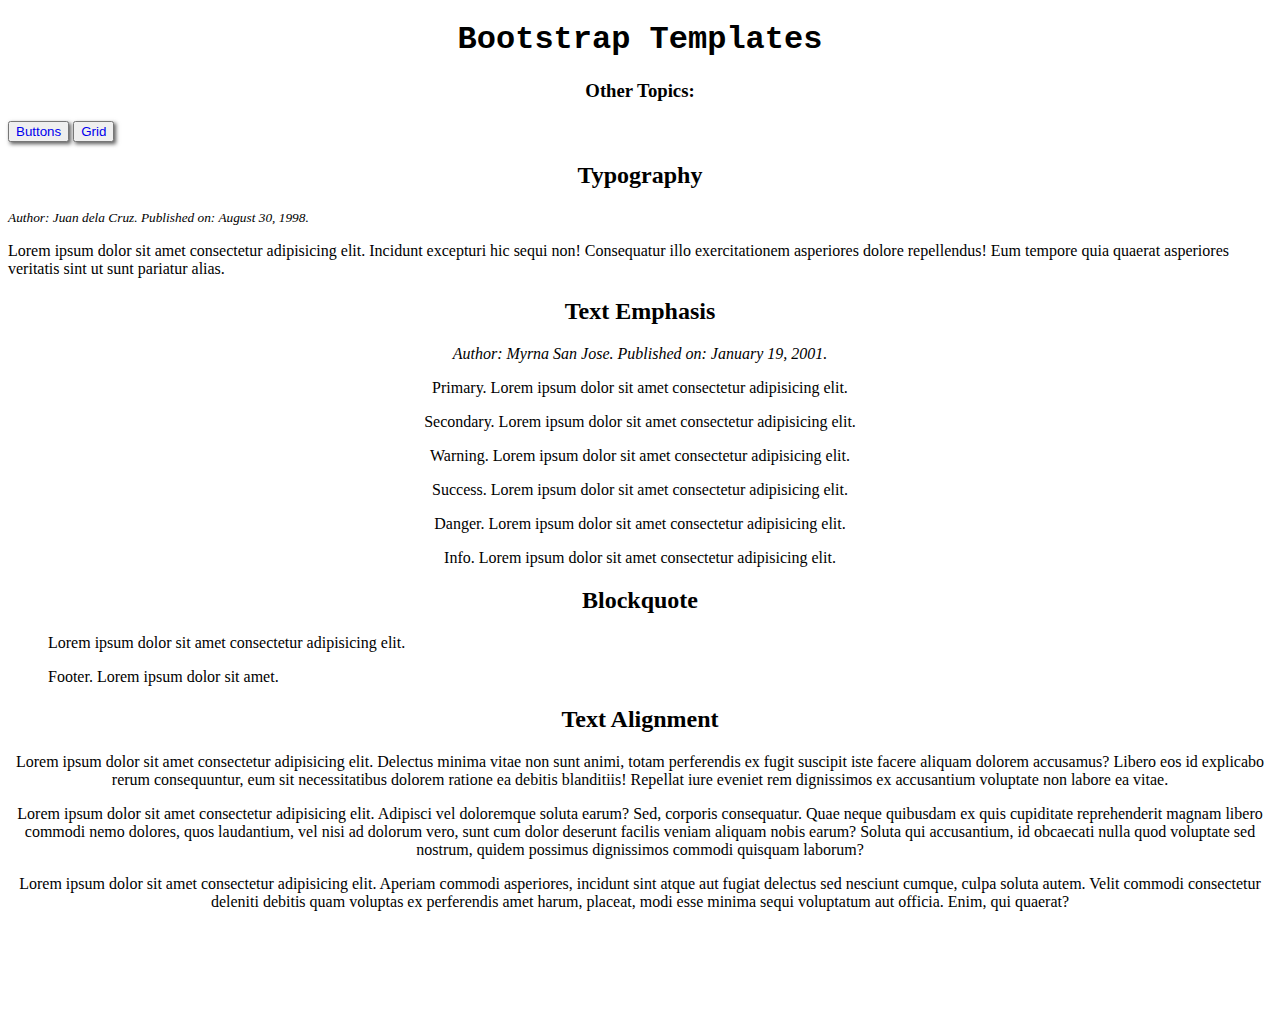
<file: index.html>
<!DOCTYPE html>
<html lang="en">
<head>
    <meta charset="UTF-8">
    <meta http-equiv="X-UA-Compatible" content="IE=edge">
    <meta name="viewport" content="width=device-width, initial-scale=1.0">
    <link href="https://cdn.jsdelivr.net/npm/bootstrap@5.3.0-alpha1/dist/css/bootstrap.min.css" rel="stylesheet" 
        integrity="sha384-GLhlTQ8iRABdZLl6O3oVMWSktQOp6b7In1Zl3/Jr59b6EGGoI1aFkw7cmDA6j6gD" crossorigin="anonymous">
    <link rel="stylesheet" href="styles.css">
    <title>Bootstrap 5</title>

</head>
<body>

    <div class="container">
        <h1 class="mb-5">Bootstrap Templates</h1>

        <h3>Other Topics:</h3>
            <button class="btn btn-outline-primary"><a style="text-decoration:none" href="buttons.html">Buttons</a></button>
            <button class="btn btn-outline-primary"><a style="text-decoration:none" href="grid.html">Grid</a></button>



        <section class="mt-5">
            <h2>Typography</h2>
            <small class="text-muted"><i>Author: Juan dela Cruz. Published on: August 30, 1998.</i></small>
            <p class="lead pt-3">Lorem ipsum dolor sit amet consectetur adipisicing elit. Incidunt excepturi hic sequi non! 
                Consequatur illo exercitationem asperiores dolore repellendus! Eum tempore quia quaerat asperiores veritatis sint ut sunt pariatur alias.</p>
        </section>

        <section class="mb-5">
            <h2>Text Emphasis</h2>
            <p class="text-muted"><i>Author: Myrna San Jose. Published on: January 19, 2001.</i></p>
            <p class="text-primary">Primary. Lorem ipsum dolor sit amet consectetur adipisicing elit.</p>
            <p class="text-secondary">Secondary. Lorem ipsum dolor sit amet consectetur adipisicing elit.</p>
            <p class="text-warning">Warning. Lorem ipsum dolor sit amet consectetur adipisicing elit.</p>
            <p class="text-success">Success. Lorem ipsum dolor sit amet consectetur adipisicing elit.</p>
            <p class="text-danger">Danger. Lorem ipsum dolor sit amet consectetur adipisicing elit.</p>
            <p class="text-info">Info. Lorem ipsum dolor sit amet consectetur adipisicing elit.</p>
        </section>

        <blockquote class="blockquote"> <!--Qoutations, eg. from scientists, etc-->
            <h2>Blockquote</h2>
            <p>Lorem ipsum dolor sit amet consectetur adipisicing elit.</p>
            <footer class="blockquote-footer">Footer. Lorem ipsum dolor sit amet.</footer>
        </blockquote>

        <section class="mb-5">
            <h2>Text Alignment</h2>
            <p class="text-start">
                Lorem ipsum dolor sit amet consectetur adipisicing elit. Delectus minima vitae non sunt animi, 
                totam perferendis ex fugit suscipit iste facere aliquam dolorem accusamus? Libero eos id explicabo 
                rerum consequuntur, eum sit necessitatibus dolorem ratione ea debitis blanditiis! Repellat iure 
                eveniet rem dignissimos ex accusantium voluptate non labore ea vitae.
            </p>
            <p class="text-center">
                Lorem ipsum dolor sit amet consectetur adipisicing elit. Adipisci vel doloremque soluta earum? Sed, 
                corporis consequatur. Quae neque quibusdam ex quis cupiditate reprehenderit magnam libero commodi nemo dolores, 
                quos laudantium, vel nisi ad dolorum vero, sunt cum dolor deserunt facilis veniam aliquam nobis earum? Soluta 
                qui accusantium, id obcaecati nulla quod voluptate sed nostrum, quidem possimus dignissimos commodi quisquam laborum?
            </p>
            <p class="text-end">
                Lorem ipsum dolor sit amet consectetur adipisicing elit. Aperiam commodi asperiores, incidunt sint atque aut fugiat 
                delectus sed nesciunt cumque, culpa soluta autem. Velit commodi consectetur deleniti debitis quam voluptas ex 
                perferendis amet harum, placeat, modi esse minima sequi voluptatum aut officia. Enim, qui quaerat?
            </p>
        </section>

        <div style="margin-bottom: 7rem"></div>

    </div>

    <script src="https://cdn.jsdelivr.net/npm/bootstrap@5.3.0-alpha1/dist/js/bootstrap.bundle.min.js" 
    integrity="sha384-w76AqPfDkMBDXo30jS1Sgez6pr3x5MlQ1ZAGC+nuZB+EYdgRZgiwxhTBTkF7CXvN" crossorigin="anonymous"></script>
</body>
</html>
</file>
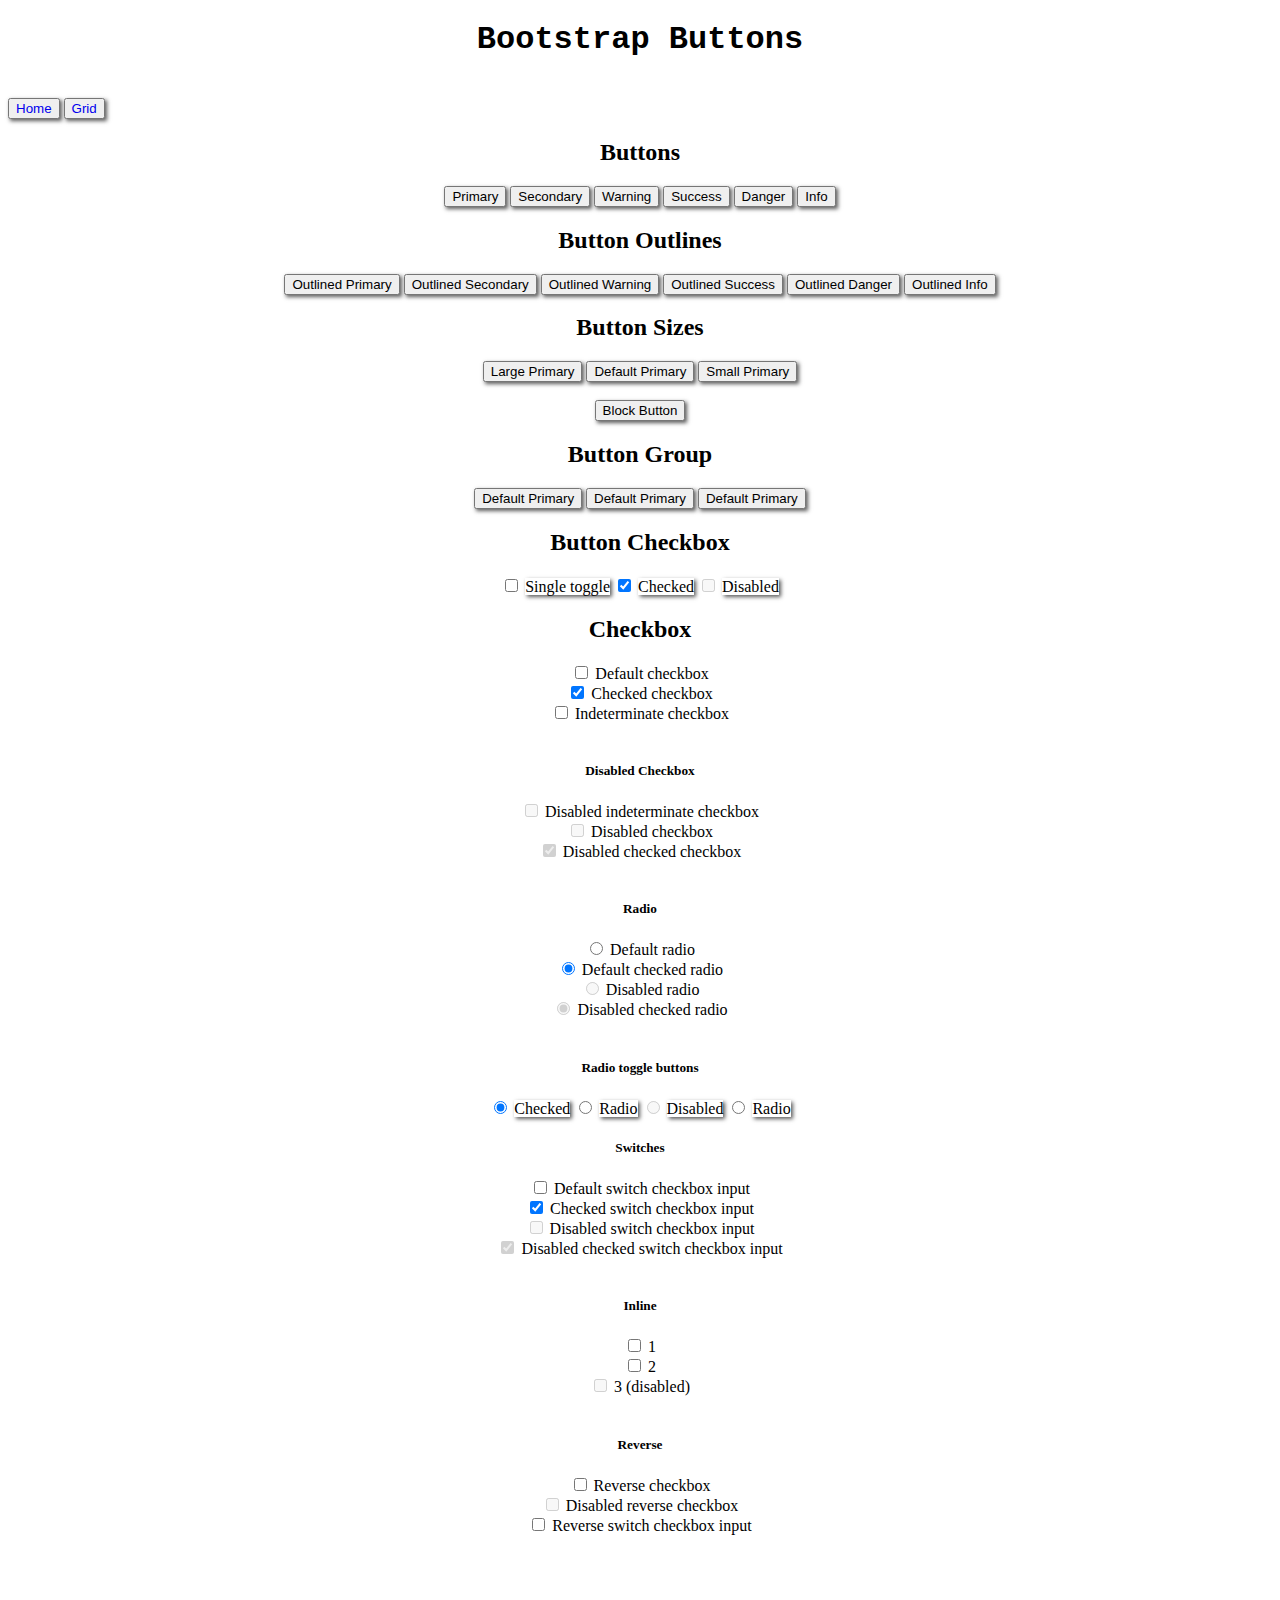
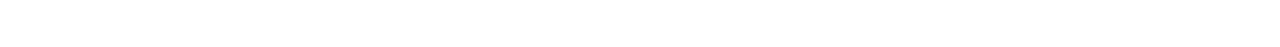
<file: buttons.html>
<!DOCTYPE html>
<html lang="en">
<head>
    <meta charset="UTF-8">
    <meta http-equiv="X-UA-Compatible" content="IE=edge">
    <meta name="viewport" content="width=device-width, initial-scale=1.0">
    <link href="https://cdn.jsdelivr.net/npm/bootstrap@5.3.0-alpha1/dist/css/bootstrap.min.css" rel="stylesheet" 
        integrity="sha384-GLhlTQ8iRABdZLl6O3oVMWSktQOp6b7In1Zl3/Jr59b6EGGoI1aFkw7cmDA6j6gD" crossorigin="anonymous">
    <link rel="stylesheet" href="styles.css">
    <title>Bootstrap 5</title>

</head>
<body>

    <div class="container text-center">
        <h1>Bootstrap Buttons</h1>
        
        <br>
        <button class="btn btn-outline-primary"><a style="text-decoration:none" href="index.html">Home</a></button>
        <button class="btn btn-outline-primary"><a style="text-decoration:none" href="grid.html">Grid</a></button>

        <br>
        <section class="mb-5">
            <h2>Buttons</h2>
            <button class="btn btn-primary">Primary</button>
            <button class="btn btn-secondary">Secondary</button>
            <button class="btn btn-warning">Warning</button>
            <button class="btn btn-success">Success</button>
            <button class="btn btn-danger">Danger</button>
            <button class="btn btn-info">Info</button>
        </section>
            
        <section class="mb-5">
            <h2>Button Outlines</h2>
            <button class="btn btn-outline-primary">Outlined Primary</button>
            <button class="btn btn-outline-secondary">Outlined Secondary</button>
            <button class="btn btn-outline-warning">Outlined Warning</button>
            <button class="btn btn-outline-success">Outlined Success</button>
            <button class="btn btn-outline-danger">Outlined Danger</button>
            <button class="btn btn-outline-info">Outlined Info</button>
        </section>

        <section class="mb-5">
            <h2>Button Sizes</h2>
            <button class="btn btn-primary btn-lg">Large Primary</button>
            <button class="btn btn-primary">Default Primary</button>
            <button class="btn btn-primary btn-sm">Small Primary</button>
            <br>
            <br>
            <div class="d-grid gap-2">
                <button class="btn btn-danger" type="button">Block Button</button>
            </div>
        </section>

        <section class="mb-5">
            <h2>Button Group</h2>
            <div class="btn-group">
                <button class="btn btn-warning">Default Primary</button>
                <button class="btn btn-warning">Default Primary</button>
                <button class="btn btn-warning">Default Primary</button>
            </div>
        </section>

        <section class="mb-5 text-start">
            <h2>Button Checkbox</h2>
            <div class="btn-group btn-group-toggle" data-toggle="buttons">
                                <!--SINGLE TOGGLE-->
                <input type="checkbox" class="btn-check" id="btn-check" autocomplete="off">
                <label class="btn btn-primary" for="btn-check">Single toggle</label>

                                <!--CHECKED TOGGLE-->
                <input type="checkbox" class="btn-check" id="btn-check-2" checked autocomplete="off">
                <label class="btn btn-primary" for="btn-check-2">Checked</label>

                                <!--DISABLED TOGGLE-->
                <input type="checkbox" class="btn-check" id="btn-check-3" autocomplete="off" disabled>
                <label class="btn btn-primary" for="btn-check-3">Disabled</label>

                
            </div>
        </section>

        <section class="mb-5 text-start">
            <h2>Checkbox</h2>
            <div class="form-check">
                <input class="form-check-input" type="checkbox" value="" id="flexCheckDefault">
                <label class="form-check-label" for="flexCheckDefault">
                  Default checkbox
                </label>
            </div>
            <div class="form-check">
                <input class="form-check-input" type="checkbox" value="" id="flexCheckChecked" checked>
                <label class="form-check-label" for="flexCheckChecked">
                  Checked checkbox
                </label>
            </div>
            <div class="form-check">
                <input class="form-check-input" type="checkbox" value="" id="flexCheckIndeterminate">
                <label class="form-check-label" for="flexCheckIndeterminate">
                  Indeterminate checkbox
                </label>
            </div>
            <br>
            <h5>Disabled Checkbox</h5>
            <div class="form-check">
                <input class="form-check-input" type="checkbox" value="" id="flexCheckIndeterminateDisabled" disabled>
                <label class="form-check-label" for="flexCheckIndeterminateDisabled">
                    Disabled indeterminate checkbox
                </label>
            </div>
            <div class="form-check">
                <input class="form-check-input" type="checkbox" value="" id="flexCheckDisabled" disabled>
                <label class="form-check-label" for="flexCheckDisabled">
                    Disabled checkbox
                </label>
            </div>
            <div class="form-check">
                <input class="form-check-input" type="checkbox" value="" id="flexCheckCheckedDisabled" checked disabled>
                <label class="form-check-label" for="flexCheckCheckedDisabled">
                    Disabled checked checkbox
                </label>            
            </div>
            <br>

            <h5>Radio</h5>
            <div class="form-check">
                <input class="form-check-input" type="radio" name="flexRadioDefault" id="flexRadioDefault1">
                <label class="form-check-label" for="flexRadioDefault1">
                  Default radio
                </label>
            </div>
            <div class="form-check">
                <input class="form-check-input" type="radio" name="flexRadioDefault" id="flexRadioDefault2" checked>
                <label class="form-check-label" for="flexRadioDefault2">
                  Default checked radio
                </label>
            </div>
            <div class="form-check">
                <input class="form-check-input" type="radio" name="flexRadioDisabled" id="flexRadioDisabled" disabled>
                <label class="form-check-label" for="flexRadioDisabled">
                  Disabled radio
                </label>
            </div>
            <div class="form-check">
                <input class="form-check-input" type="radio" name="flexRadioDisabled" id="flexRadioCheckedDisabled" checked disabled>
                <label class="form-check-label" for="flexRadioCheckedDisabled">
                  Disabled checked radio
                </label>
            </div>
            <br>

            <h5>Radio toggle buttons</h5>
                <input type="radio" class="btn-check" name="options" id="option1" autocomplete="off" checked>
                <label class="btn btn-secondary" for="option1">Checked</label>

                <input type="radio" class="btn-check" name="options" id="option2" autocomplete="off">
                <label class="btn btn-secondary" for="option2">Radio</label>

                <input type="radio" class="btn-check" name="options" id="option3" autocomplete="off" disabled>
                <label class="btn btn-secondary" for="option3">Disabled</label>

                <input type="radio" class="btn-check" name="options" id="option4" autocomplete="off">
                <label class="btn btn-secondary" for="option4">Radio</label>
            <br>
            <h5>Switches</h5>
            <div class="form-check form-switch">
                <input class="form-check-input" type="checkbox" role="switch" id="flexSwitchCheckDefault">
                <label class="form-check-label" for="flexSwitchCheckDefault">Default switch checkbox input</label>
            </div>
            <div class="form-check form-switch">
                <input class="form-check-input" type="checkbox" role="switch" id="flexSwitchCheckChecked" checked>
                <label class="form-check-label" for="flexSwitchCheckChecked">Checked switch checkbox input</label>
            </div>
            <div class="form-check form-switch">
                <input class="form-check-input" type="checkbox" role="switch" id="flexSwitchCheckDisabled" disabled>
                <label class="form-check-label" for="flexSwitchCheckDisabled">Disabled switch checkbox input</label>
            </div>
            <div class="form-check form-switch">
                <input class="form-check-input" type="checkbox" role="switch" id="flexSwitchCheckCheckedDisabled" checked disabled>
                <label class="form-check-label" for="flexSwitchCheckCheckedDisabled">Disabled checked switch checkbox input</label>
            </div>
            <br>

            <h5>Inline</h5>
            <!--adding .form-check-inline to any .form-check.-->
            <div class="form-check form-check-inline">
                <input class="form-check-input" type="checkbox" id="inlineCheckbox1" value="option1">
                <label class="form-check-label" for="inlineCheckbox1">1</label>
            </div>
            <div class="form-check form-check-inline">
                <input class="form-check-input" type="checkbox" id="inlineCheckbox2" value="option2">
                <label class="form-check-label" for="inlineCheckbox2">2</label>
            </div>
            <div class="form-check form-check-inline">
                <input class="form-check-input" type="checkbox" id="inlineCheckbox3" value="option3" disabled>
                <label class="form-check-label" for="inlineCheckbox3">3 (disabled)</label>
            </div>
            <br>
            
            <h5>Reverse</h5> <!--.form-check-reverse-->
            <div class="form-check form-check-reverse">
                <input class="form-check-input" type="checkbox" value="" id="reverseCheck1">
                <label class="form-check-label" for="reverseCheck1">
                  Reverse checkbox
                </label>
            </div>
            <div class="form-check form-check-reverse">
                <input class="form-check-input" type="checkbox" value="" id="reverseCheck2" disabled>
                <label class="form-check-label" for="reverseCheck2">
                  Disabled reverse checkbox
                </label>
            </div>
              
            <div class="form-check form-switch form-check-reverse">
                <input class="form-check-input" type="checkbox" id="flexSwitchCheckReverse">
                <label class="form-check-label" for="flexSwitchCheckReverse">Reverse switch checkbox input</label>
            </div>

        </section>

        <div style="margin-bottom: 7rem"></div>

    </div>

    <script src="https://cdn.jsdelivr.net/npm/bootstrap@5.3.0-alpha1/dist/js/bootstrap.bundle.min.js" 
    integrity="sha384-w76AqPfDkMBDXo30jS1Sgez6pr3x5MlQ1ZAGC+nuZB+EYdgRZgiwxhTBTkF7CXvN" crossorigin="anonymous"></script>
</body>
</html>
</file>
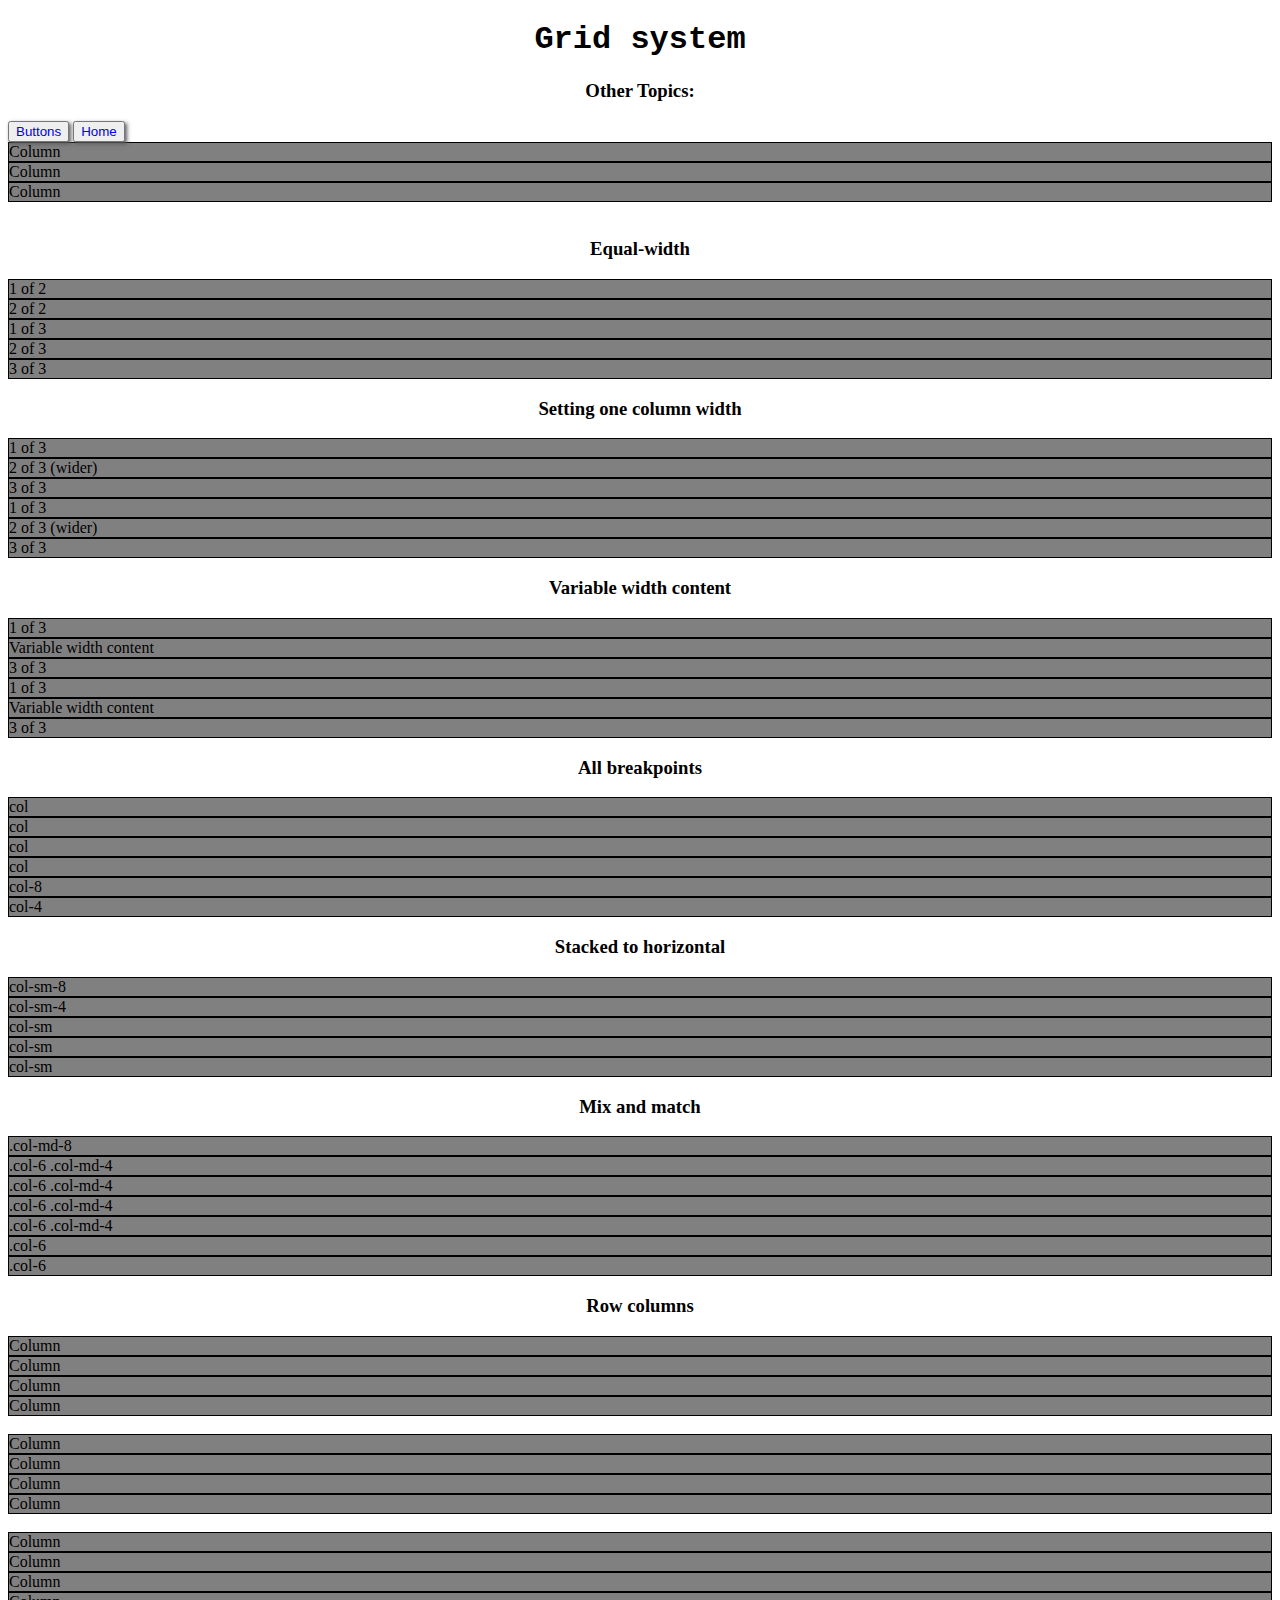
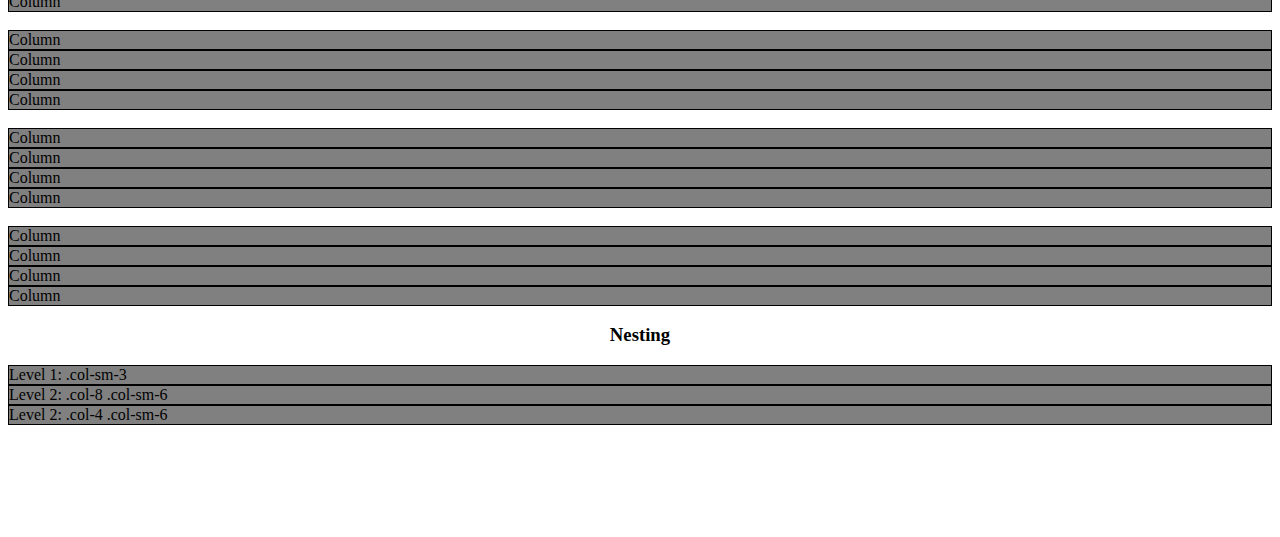
<file: grid.html>
<!DOCTYPE html>
<html lang="en">
<head>
    <meta charset="UTF-8">
    <meta http-equiv="X-UA-Compatible" content="IE=edge">
    <meta name="viewport" content="width=device-width, initial-scale=1.0">
    <link href="https://cdn.jsdelivr.net/npm/bootstrap@5.3.0-alpha1/dist/css/bootstrap.min.css" rel="stylesheet" 
        integrity="sha384-GLhlTQ8iRABdZLl6O3oVMWSktQOp6b7In1Zl3/Jr59b6EGGoI1aFkw7cmDA6j6gD" crossorigin="anonymous">
    <link rel="stylesheet" href="styles.css">
    <title>Bootstrap 5</title>

</head>
<body>

    <div class="container">
        <h1 class="mb-5">Grid system</h1>

        <h3>Other Topics:</h3>
        <button class="btn btn-outline-primary"><a style="text-decoration:none" href="buttons.html">Buttons</a></button>
        <button class="btn btn-outline-primary"><a style="text-decoration:none" href="index.html">Home</a></button>

        <section class="mt-5">
        <div class="container text-center">
            <div class="row">
              <div class="col">
                Column
              </div>
              <div class="col">
                Column
              </div>
              <div class="col">
                Column
              </div>
            </div>
        </div>
        </section>
        <br>

        <section class="mt-5">
            <div class="container text-center">
                <div class="row">
                    <h3>Equal-width</h3>
                    <div class="col">
                        1 of 2
                    </div>
                    <div class="col">
                        2 of 2
                    </div>
                    </div>
                    <div class="row">
                    <div class="col">
                        1 of 3
                    </div>
                    <div class="col">
                        2 of 3
                    </div>
                    <div class="col">
                        3 of 3
                    </div>
                </div>
              </div>
        </section>

        <section class="mt-5">
            <h3>Setting one column width</h3>
            <div class="container text-center">
                <div class="row">
                  <div class="col">
                    1 of 3
                  </div>
                  <div class="col-6">
                    2 of 3 (wider)
                  </div>
                  <div class="col">
                    3 of 3
                  </div>
                </div>
                <div class="row">
                  <div class="col">
                    1 of 3
                  </div>
                  <div class="col-5">
                    2 of 3 (wider)
                  </div>
                  <div class="col">
                    3 of 3
                  </div>
                </div>
              </div>
        </section>

        <section class="mt-5">
            <h3>Variable width content</h3>
            <div class="container text-center">
                <div class="row justify-content-md-center">
                  <div class="col col-lg-2">
                    1 of 3
                  </div>
                  <div class="col-md-auto">
                    Variable width content
                  </div>
                  <div class="col col-lg-2">
                    3 of 3
                  </div>
                </div>
                <div class="row">
                  <div class="col">
                    1 of 3
                  </div>
                  <div class="col-md-auto">
                    Variable width content
                  </div>
                  <div class="col col-lg-2">
                    3 of 3
                  </div>
                </div>
              </div>
        </section>

        <section class="mt-5">
            <h3>All breakpoints</h3>
            <div class="container text-center">
                <div class="row">
                  <div class="col">col</div>
                  <div class="col">col</div>
                  <div class="col">col</div>
                  <div class="col">col</div>
                </div>
                <div class="row">
                  <div class="col-8">col-8</div>
                  <div class="col-4">col-4</div>
                </div>
              </div>
        </section>

        <section class="mt-5">
            <h3>Stacked to horizontal</h3>
            <div class="container text-center">
                <div class="row">
                  <div class="col-sm-8">col-sm-8</div>
                  <div class="col-sm-4">col-sm-4</div>
                </div>
                <div class="row">
                  <div class="col-sm">col-sm</div>
                  <div class="col-sm">col-sm</div>
                  <div class="col-sm">col-sm</div>
                </div>
              </div>
        </section>

        <section class="mt-5">
            <h3>Mix and match</h3>
            <div class="container text-center">
                <!-- Stack the columns on mobile by making one full-width and the other half-width -->
                <div class="row">
                  <div class="col-md-8">.col-md-8</div>
                  <div class="col-6 col-md-4">.col-6 .col-md-4</div>
                </div>
              
                <!-- Columns start at 50% wide on mobile and bump up to 33.3% wide on desktop -->
                <div class="row">
                  <div class="col-6 col-md-4">.col-6 .col-md-4</div>
                  <div class="col-6 col-md-4">.col-6 .col-md-4</div>
                  <div class="col-6 col-md-4">.col-6 .col-md-4</div>
                </div>
              
                <!-- Columns are always 50% wide, on mobile and desktop -->
                <div class="row">
                  <div class="col-6">.col-6</div>
                  <div class="col-6">.col-6</div>
                </div>
              </div>
        </section>

        <section class="mt-5">
            <h3>Row columns</h3>
            <div class="container text-center">
                <div class="row row-cols-2">
                  <div class="col">Column</div>
                  <div class="col">Column</div>
                  <div class="col">Column</div>
                  <div class="col">Column</div>
                </div>
              </div>
              <br>
              <div class="container text-center">
                <div class="row row-cols-3">
                  <div class="col">Column</div>
                  <div class="col">Column</div>
                  <div class="col">Column</div>
                  <div class="col">Column</div>
                </div>
              </div>
              <br>
              <div class="container text-center">
                <div class="row row-cols-auto">
                  <div class="col">Column</div>
                  <div class="col">Column</div>
                  <div class="col">Column</div>
                  <div class="col">Column</div>
                </div>
              </div>
              <br>
              <div class="container text-center">
                <div class="row row-cols-4">
                  <div class="col">Column</div>
                  <div class="col">Column</div>
                  <div class="col">Column</div>
                  <div class="col">Column</div>
                </div>
              </div>
              <br>
              <div class="container text-center">
                <div class="row row-cols-4">
                  <div class="col">Column</div>
                  <div class="col">Column</div>
                  <div class="col-6">Column</div>
                  <div class="col">Column</div>
                </div>
              </div>
              <br>
              <div class="container text-center">
                <div class="row row-cols-1 row-cols-sm-2 row-cols-md-4">
                  <div class="col">Column</div>
                  <div class="col">Column</div>
                  <div class="col">Column</div>
                  <div class="col">Column</div>
                </div>
              </div>
        </section>

        <section class="mt-5">
            <h3>Nesting</h3> <!--To nest your content with the default grid, add a new .row and set of .col-sm-* columns 
                within an existing .col-sm-* column. Nested rows should include a set of columns that add up to 12 or fewer 
                (it is not required that you use all 12 available columns).-->
                <div class="container text-center">
                    <div class="row">
                      <div class="col-sm-3">
                        Level 1: .col-sm-3
                      </div>
                      <div class="col-sm-9">
                        <div class="row">
                          <div class="col-8 col-sm-6">
                            Level 2: .col-8 .col-sm-6
                          </div>
                          <div class="col-4 col-sm-6">
                            Level 2: .col-4 .col-sm-6
                          </div>
                        </div>
                      </div>
                    </div>
                  </div>
        </section>

        <div style="margin-bottom: 7rem"></div>
    </div>

    <script src="https://cdn.jsdelivr.net/npm/bootstrap@5.3.0-alpha1/dist/js/bootstrap.bundle.min.js" 
    integrity="sha384-w76AqPfDkMBDXo30jS1Sgez6pr3x5MlQ1ZAGC+nuZB+EYdgRZgiwxhTBTkF7CXvN" crossorigin="anonymous"></script>
</body>
</html>
</file>
<file: styles.css>
h1 {
    font-family: 'Courier New', Courier, monospace;
}

.btn {
    box-shadow: 2px 2px 4px #5c5c5c;
    align-items: center;
}


.mb-5, h1, h2, h3 {
    text-align: center;
}


.col, .col-6, .col-5,
.col-md-auto, .col-8, .col-4,
.col-sm, .col-sm-8, .col-sm-4,
.col-md-8, .col-sm-3 {
    background-color: gray;
    border: .5px black solid;
}
</file>
